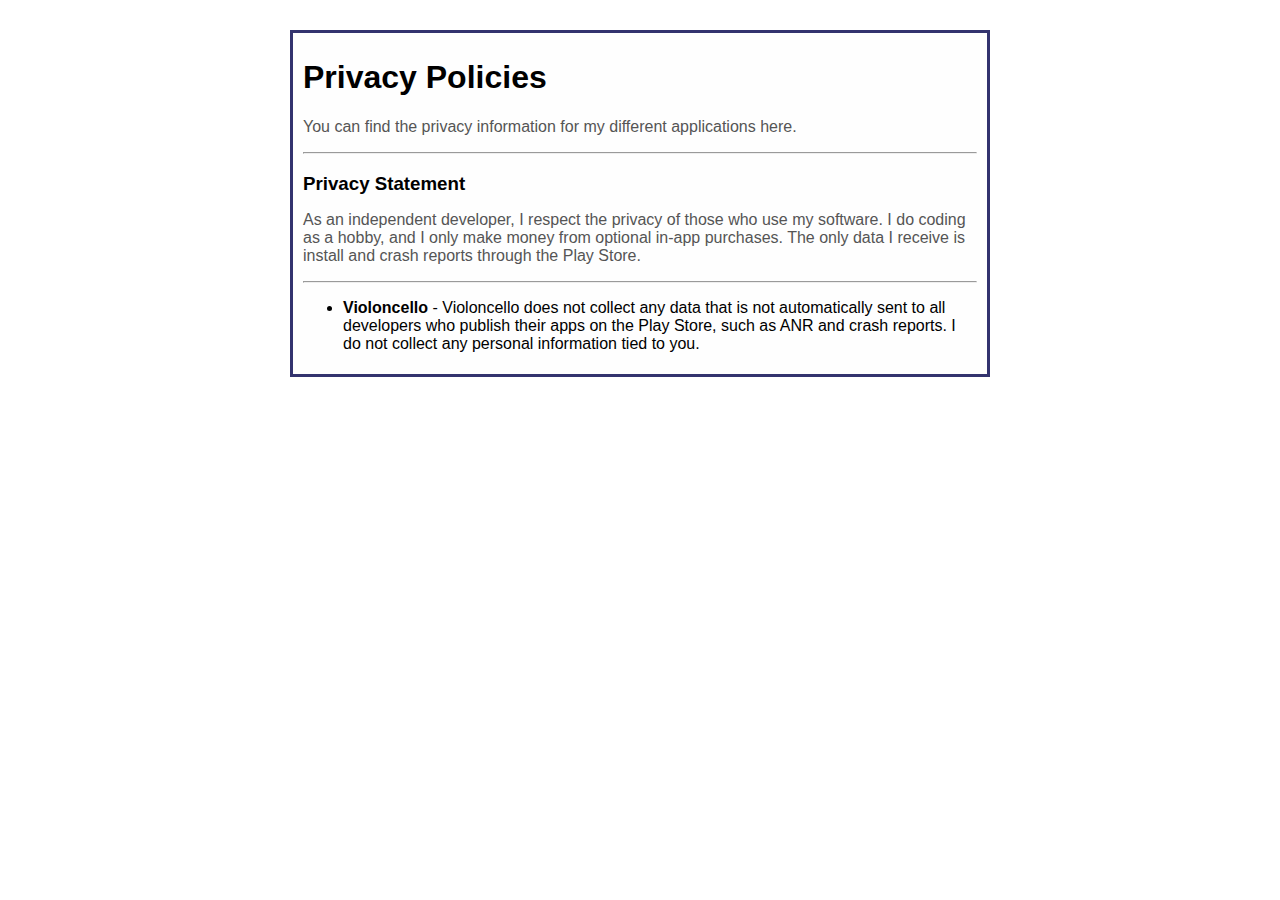
<file: policies.html>
<!--

     __     __          ____          __      _        ___          __  _____ __     
 __ / /__  / /  ___    / __/__  ___ _/ /  ___( )___   / _ \___ ____/ / / __(_) /____ 
/ // / _ \/ _ \/ _ \  _\ \/ _ \/ _ `/ _ \/ __//(_-<  / , _/ _ `/ _  / _\ \/ / __/ -_)
\___/\___/_//_/_//_/ /___/ .__/\_,_/_//_/_/   /___/ /_/|_|\_,_/\_,_/ /___/_/\__/\__/ 
                        /_/                                                          

Congrats on looking at the code!
-->
<!DOCTYPE html>

<html>
  <head>
    <!-- meta stuff -->
    <meta charset="UTF-8" />
    <meta name="description" content="John Spahr's little corner of the WWW" />
    <meta name="author" content="John Spahr" />
    <meta
      name="viewport"
      content="width=device-width, initial-scale=1, shrink-to-fit=no"
    />
    <meta name="theme-color" content="#4458be" />

    <!-- favicon -->
    <link rel="icon" type="image/x-icon" href="/pics/me.png" />

    <link rel="stylesheet" href="styles/main.css" />

    <title>Tectra Systems Policies</title>
  </head>

  <body>
    <div class="content">
      <div class="cardHolder center">
        <div class="card">
          <h1>Privacy Policies</h1>
          <p>
            You can find the privacy information for my different applications
            here.
          </p>
          <hr />
          <h3>Privacy Statement</h3>
          <p>
            As an independent developer, I respect the privacy of those who use
            my software. I do coding as a hobby, and I only make money from
            optional in-app purchases. The only data I receive is install and
            crash reports through the Play Store.
          </p>
          <hr />
          <ul>
            <li>
              <b>Violoncello</b> - Violoncello does not collect any data that is
              not automatically sent to all developers who publish their apps on
              the Play Store, such as ANR and crash reports. I do not collect
              any personal information tied to you.
            </li>
          </ul>
        </div>
      </div>
    </div>
  </body>
</html>
</file>
<file: styles/main.css>
html {
  scroll-behavior: smooth;
}

body {
  background-repeat: repeat;
  color: black;
  font-family: 'Georgia', sans-serif;
}

.content {
  text-align: center;
  max-width: 700px;
  margin: 0 auto;
  padding-bottom: 50px;
}

.cardHolder {
  margin: 30px 0 30px 0;
}

.card {
  text-align: left;
  padding: 5px 10px 5px 10px;
  border: 3px solid #33336e;
  background-color: #fefefe;
  margin: 10px 0 10px 0;
}

.card h2,
.card h3 {
  margin-bottom: 0;
}

a {
  text-decoration: none;
  color: #330099;
}

.card p {
  color: #555;
}

.socialBubbles {
  margin: 10px;
  font-size: 16px;
}

.bubble a,
.bubble a:visited {
  border: 2px solid #9eb3c2;
  background-color: #330099;
  color: #fefefe;
  margin: 0 5px 5px 5px;
  padding: 10px;
  display: inline-block;
}

.card a:hover {
  color: #6161d0;
}

.bubble a:hover {
  color: #fefefe;
  background-color: #6161d0;
}

.card-nav {
  position: fixed;
  right: 20px;
  bottom: 20px;
  display: flex;
  flex-direction: column;
  gap: 10px;
}

.center {
  text-align: center;
}

.title {
  color: white;
}

.title:hover {
  color: #9eb3c2;
}

.extraPadding {
  padding: 20px 10px 20px 10px;
}

button {
  opacity: 70%;
  padding: 10px;
  font-size: 18px;
  cursor: pointer;
}
</file>
